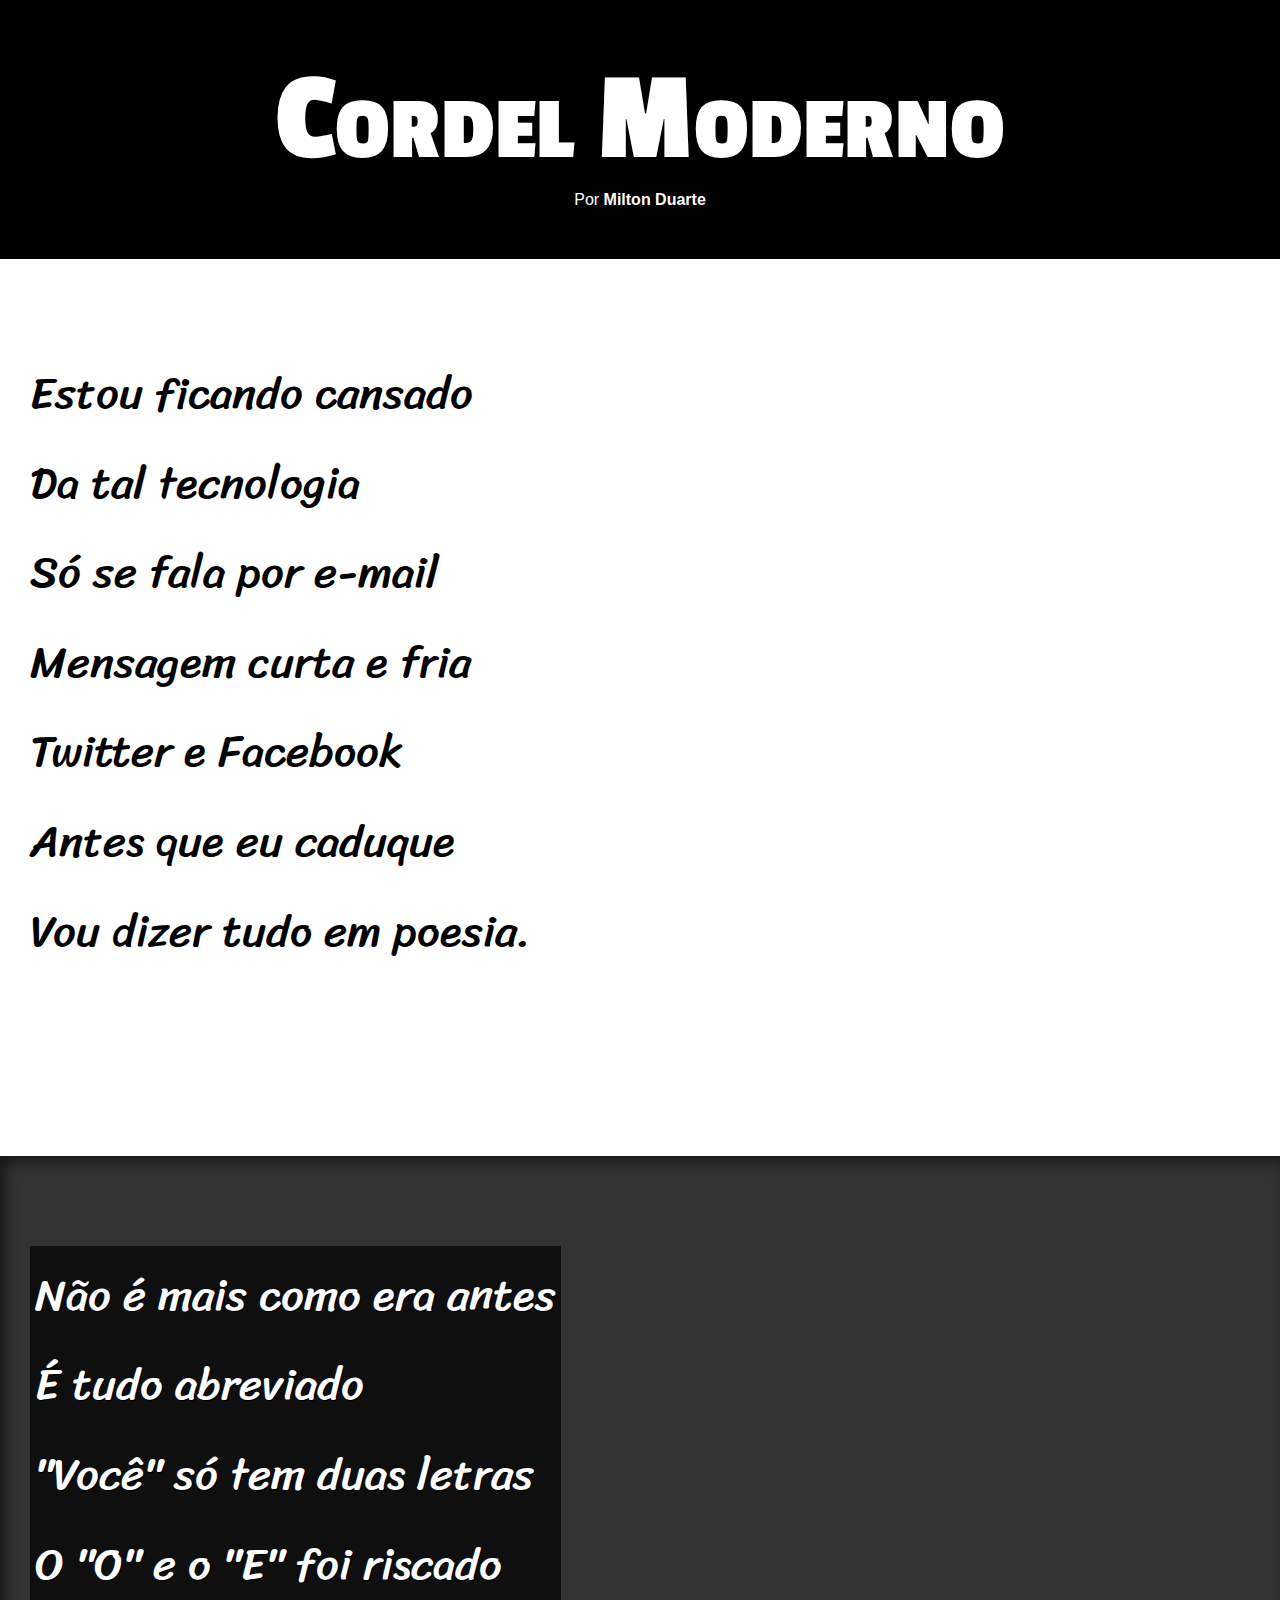
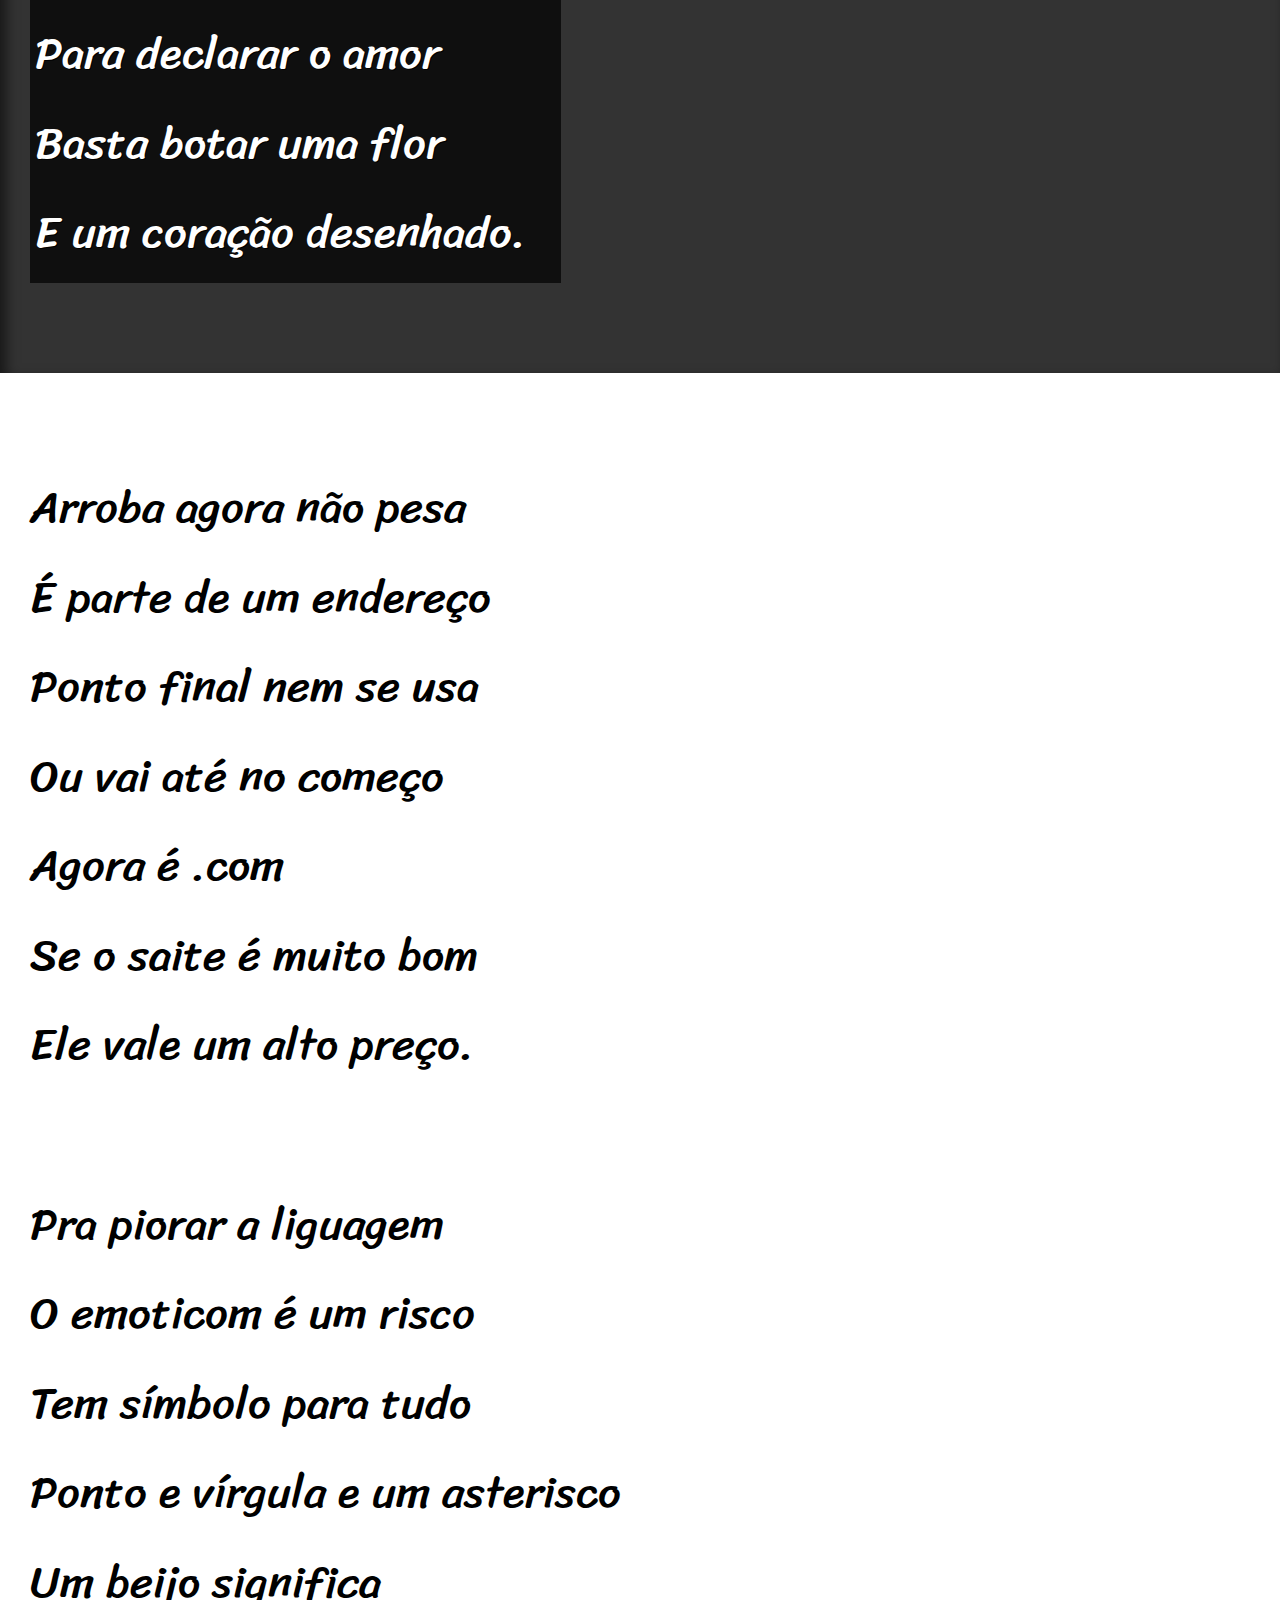
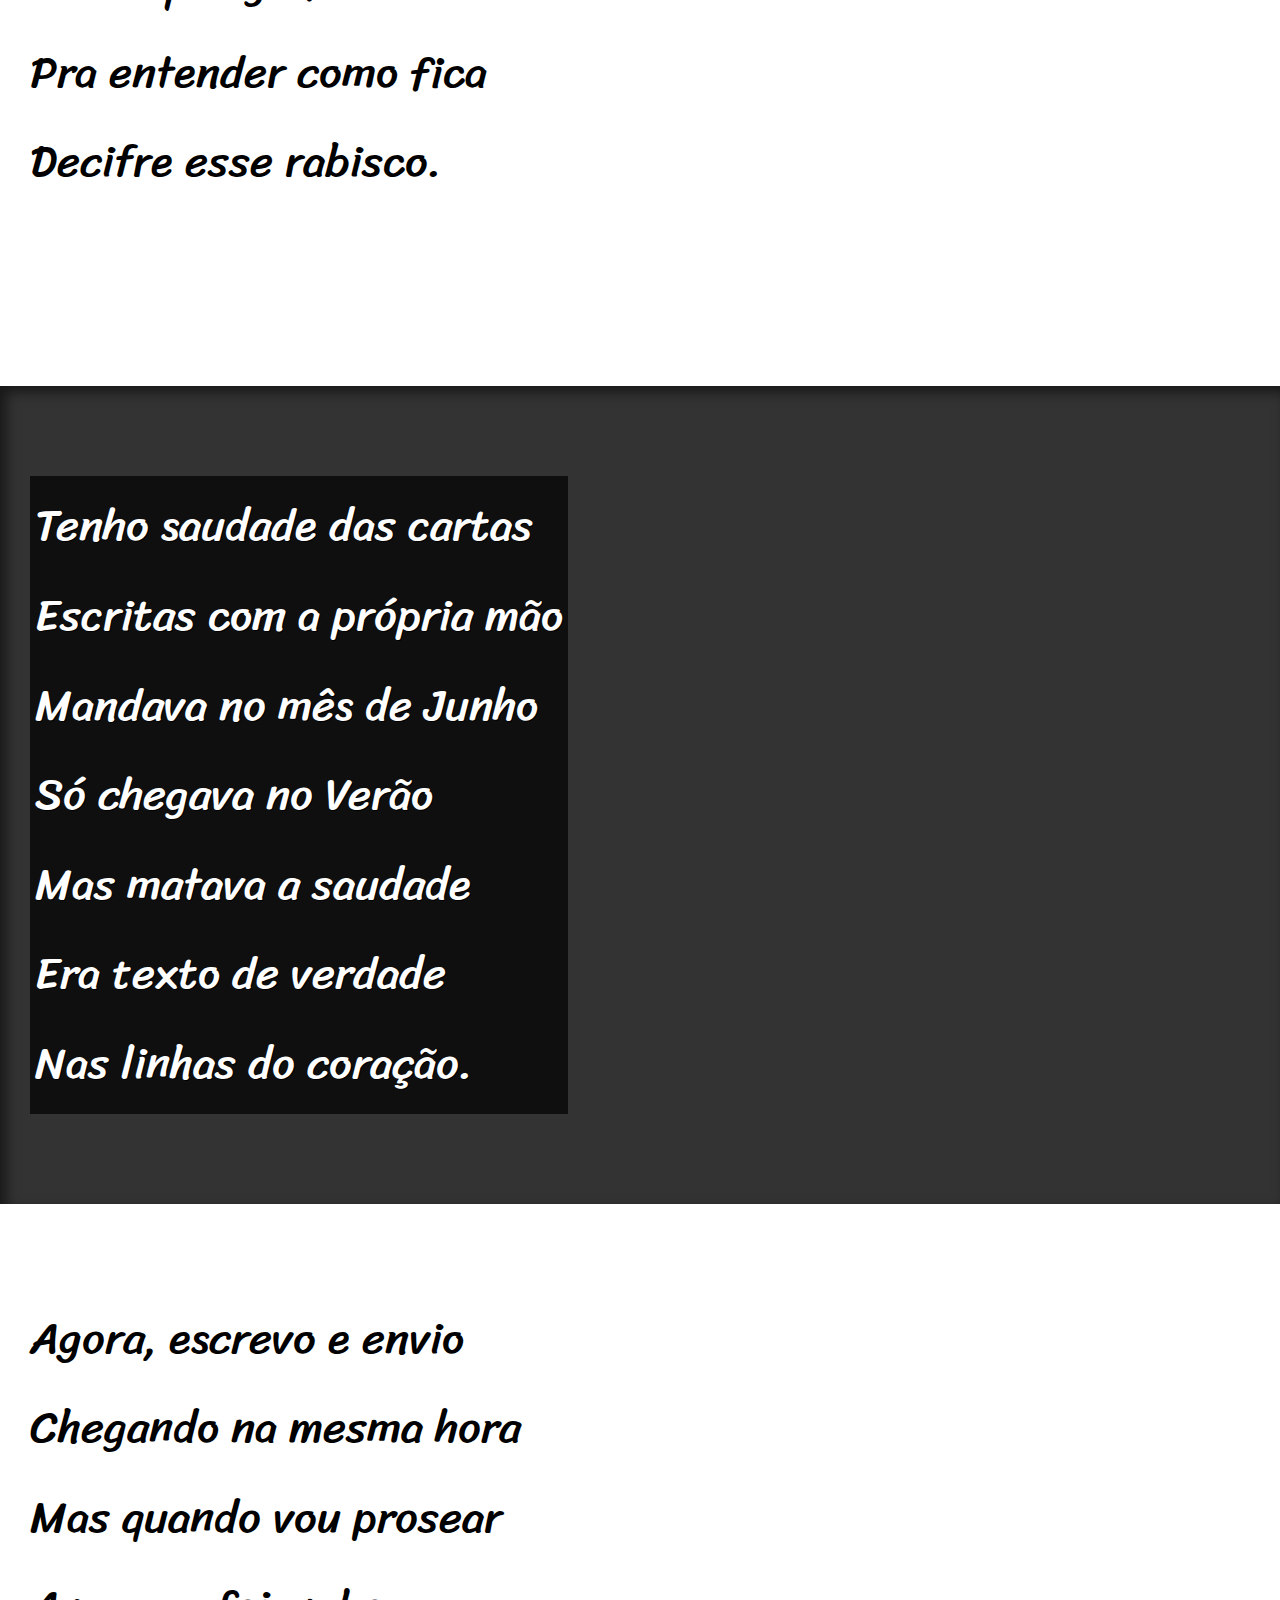
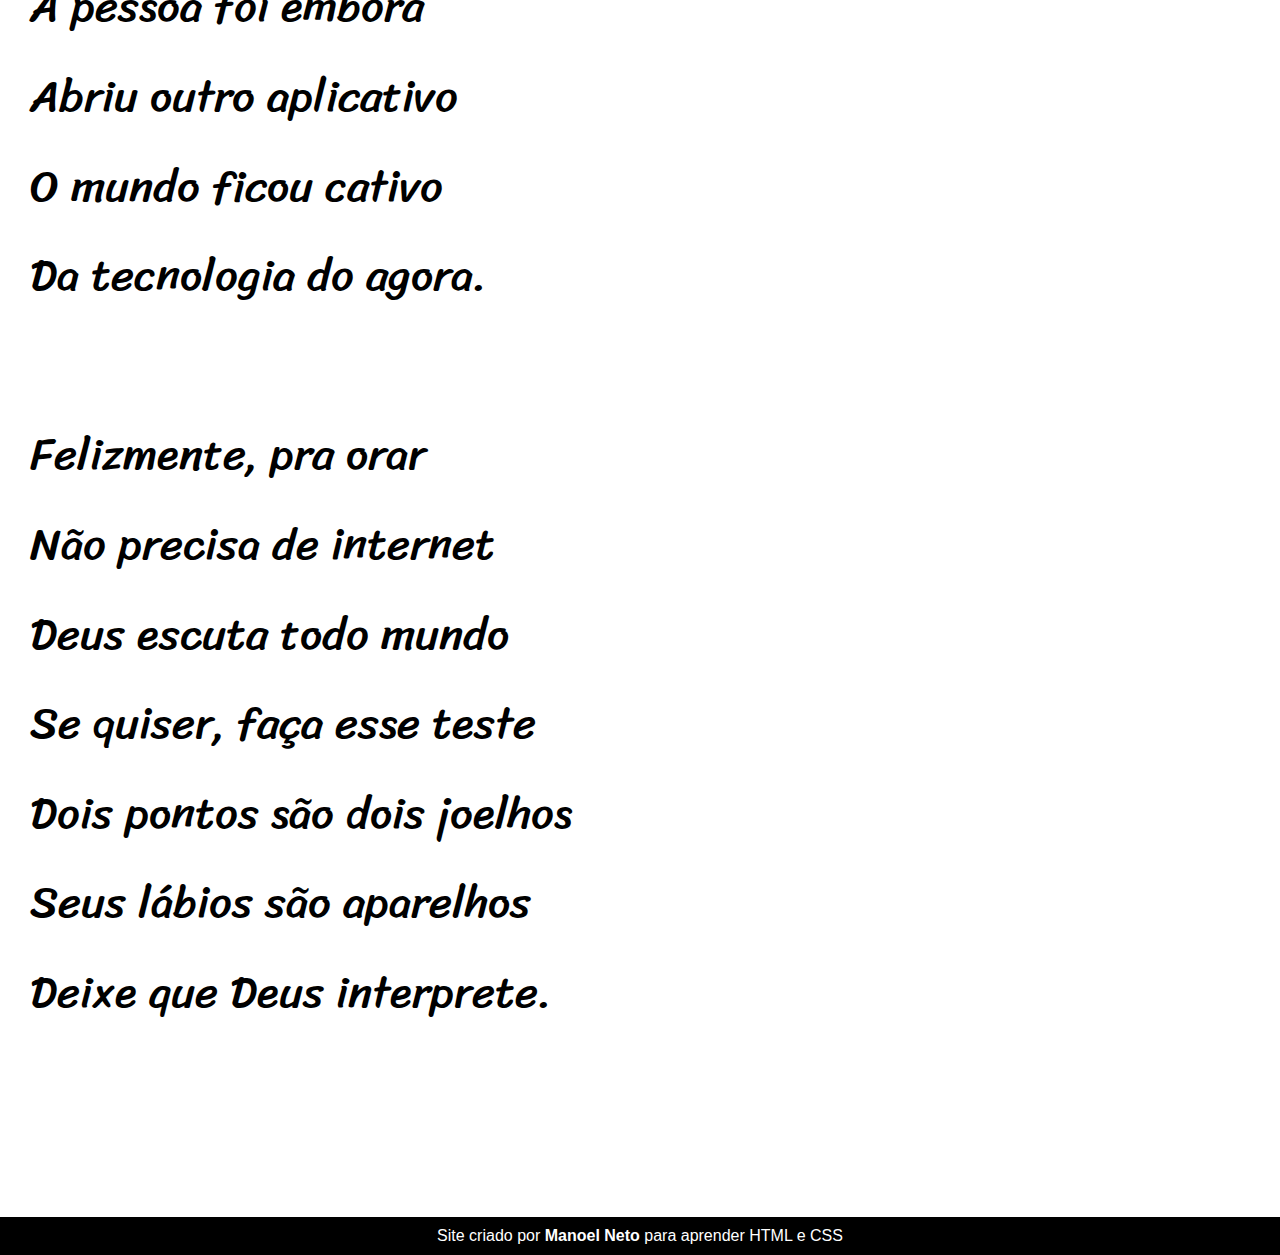
<file: index.html>
<!DOCTYPE html>
<html lang="pt-br">
<head>
    <meta charset="UTF-8">
    <meta name="viewport" content="width=device-width, initial-scale=1.0">
    <title>Cordel Moderno</title>
    <link rel="stylesheet" href="estilo/style.css">
</head>
<body>
    <header>
        <h1>Cordel Moderno</h1>
        <p>
            Por <a href="https://www.recantodasletras.com.br/poesias/3186743" target="_blank">Milton Duarte</a>
        </p>
        
    </header>

    <section class="normal">
        <p>
            Estou ficando cansado <br>
            Da tal tecnologia <br>
            Só se fala por e-mail <br>
            Mensagem curta e fria <br>
            Twitter e Facebook <br>
            Antes que eu caduque <br>
            Vou dizer tudo em poesia.
        </p>
    </section>

    <section class="imagem" id="img01">
        <p>
            Não é mais como era antes <br>
            É tudo abreviado <br>
            "Você" só tem duas letras <br>
            O "O" e o "E" foi riscado <br>
            Para declarar o amor <br>
            Basta botar uma flor <br>
            E um coração desenhado.
        </p>
    </section>

    <section class="normal">
        <p>
            Arroba agora não pesa <br>
            É parte de um endereço <br>
            Ponto final nem se usa <br>
            Ou vai até no começo <br>
            Agora é .com <br>
            Se o saite é muito bom <br>
            Ele vale um alto preço. <br>
        </p>
        <p>
            Pra piorar a liguagem <br>
            O emoticom é um risco <br>
            Tem símbolo para tudo <br>
            Ponto e vírgula e um asterisco <br>
            Um beijo significa <br>
            Pra entender como fica <br>
            Decifre esse rabisco.
        </p>
    </section>

    <section class="imagem" id="img02">
        <p>
            Tenho saudade das cartas <br>
            Escritas com a própria mão <br>
            Mandava no mês de Junho <br>
            Só chegava no Verão <br>
            Mas matava a saudade <br>
            Era texto de verdade <br>
            Nas linhas do coração.
        </p>
    </section>

    <section class="normal">
        <p>
            Agora, escrevo e envio <br>
            Chegando na mesma hora <br>
            Mas quando vou prosear <br>
            A pessoa foi embora <br>
            Abriu outro aplicativo <br>
            O mundo ficou cativo <br>
            Da tecnologia do agora.<br>
        </p>
        <p>
            Felizmente, pra orar<br>
            Não precisa de internet<br>
            Deus escuta todo mundo<br>
            Se quiser, faça esse teste<br>
            Dois pontos são dois joelhos<br>
            Seus lábios são aparelhos<br>
            Deixe que Deus interprete.
        </p>
    </section>

    <footer>
        <P>Site criado por <a href="https://github.com/Manoelneto1000/" target="_blank">Manoel Neto</a> para aprender HTML e CSS</P>
    </footer>
</body>
</html>
</file>
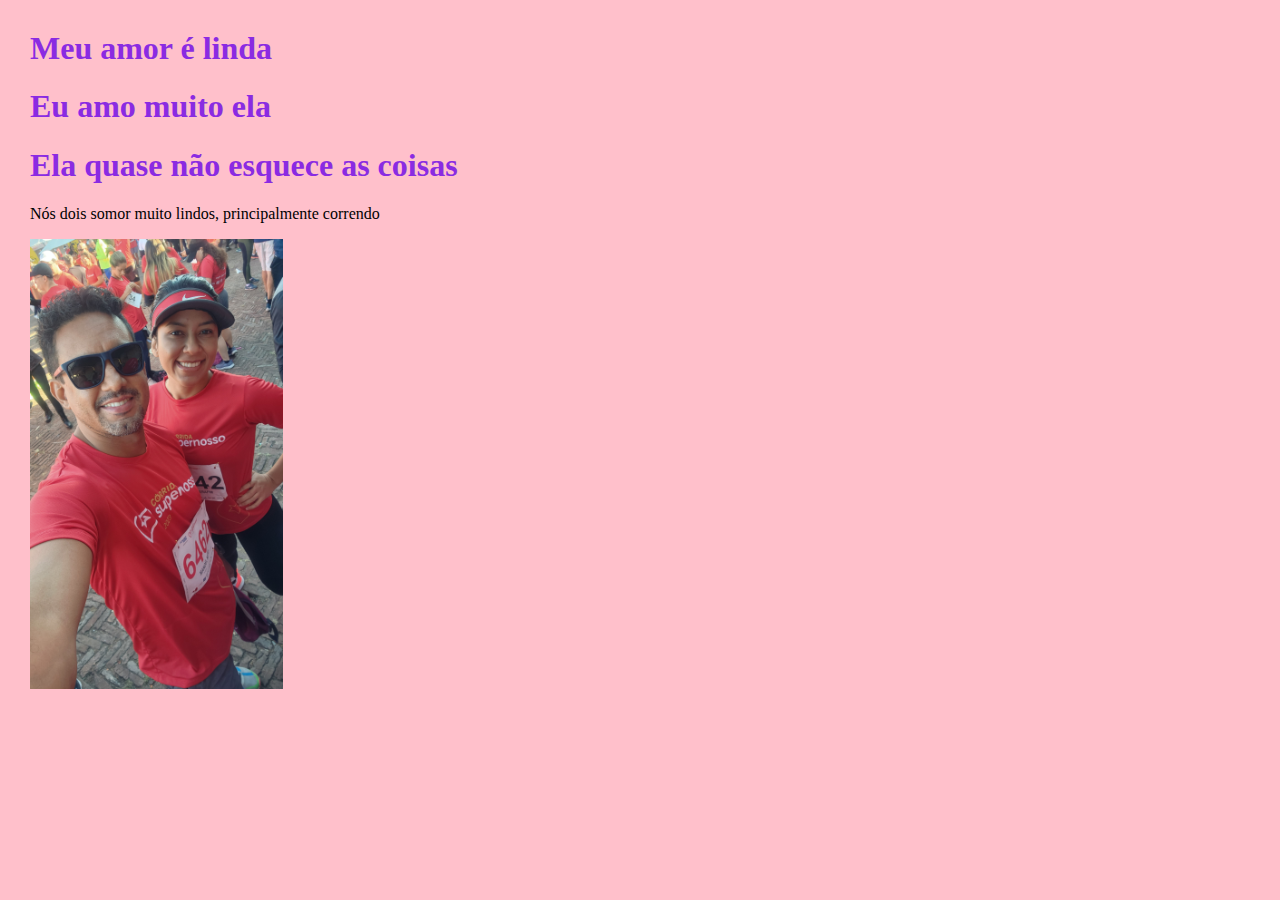
<file: Bruna.html>
<!DOCTYPE html>
<html lang="pt-br">
<head>
    <meta charset="UTF-8">
    <meta name="viewport" content="width=device-width, initial-scale=1.0">
    <title>Bruna linda</title>
    <style>
        body{
            margin: 30px;
            background-color: pink;
        }
        img{
            height: 50vh;
        }
        h1{
            color: blueviolet;
        }
    </style>
</head>
<body>

        <h1>Meu amor é linda</h1>
        <h1>Eu amo muito ela</h1>
        <h1>Ela quase não esquece as coisas</h1>
        <p>Nós dois somor muito lindos, principalmente correndo</p>
        <img src="imagens/20230521_075721.jpg" alt="">
    
</body>
</html>
</file>
<file: estilo/style.css>
@charset "UTF-8";
@import url('https://fonts.googleapis.com/css2?family=Passion+One&display=swap');
@import url('https://fonts.googleapis.com/css2?family=Sriracha&display=swap');

:root{
    --fonte1: Verdana, Geneva, Tahoma, sans-serif;;
    --fonte2: 'Passion One', cursive;
    --fonte3: 'Sriracha', cursive;

}

/* Reset das configurações padrão dos navegadores */
    *{
        margin: 0px;
        padding: 0px;
        font-size: 1em;
    }

    html, body{
        min-height: 100vh;  /* Tamanho mínimo da View Height */
        background-color: darkgray;
        font-family: var(--fonte1);
    }

    header{
        background-color: black;
        color: white;
        text-align: center;
    }

    header > h1{
        padding-top: 50px;
        /* text-transform: uppercase; */  /* Transforma as letras em Maiuscula */
        font-variant: small-caps;
        font-family: var(--fonte2);
        font-size: 10vw; /* 10% da largura (width) */
        
    }

    header > p{
        padding-bottom: 50px;
    }

    header a, footer a{
        color: white;
        text-decoration: none;
        font-weight: bolder;
    }

    header a:hover, footer a:hover{
        text-decoration: underline;
    }

    section.normal{/* O ponto após a tag significa a seleção da classe */
        background-color: white;
        color: black;
    }

    section{
        padding-top: 10vh; /* cria um espaço de 10% da view height */
        padding-bottom: 10vh;
        line-height: 2em; /* Calcula a altura da linha */
        padding-left: 30px;
        font-family: var(--fonte3);
        font-size: 3.5vw /* 4,5% da largura da view port */;
    }

    section > p{
        padding-bottom: 2em;
    }

    section.imagem{
        background-color: rgb(51, 51, 51);
        color: white;
        box-shadow: inset 6px 6px 13px 0px rgba(0, 0, 0, 0.548);
        background-size: cover;
        background-attachment: fixed; /* efeito parallax */

    }

    section.imagem p{
        display: inline-block;
        padding: 5px;
        background-color: rgba(0, 0, 0, 0.704);
        text-shadow: 1px 1px 0px black;
        

    }

    section#img01{
        background-image: url('../imagens/background001.jpg');
        background-position: right center;
        
    }

    section#img02{
        background-image: url('../imagens/background002.jpg');
        background-position: right center;
    }

    footer{
        background-color: black;
        color: white;
        text-align: center;
        padding: 10px;
    }
</file>
